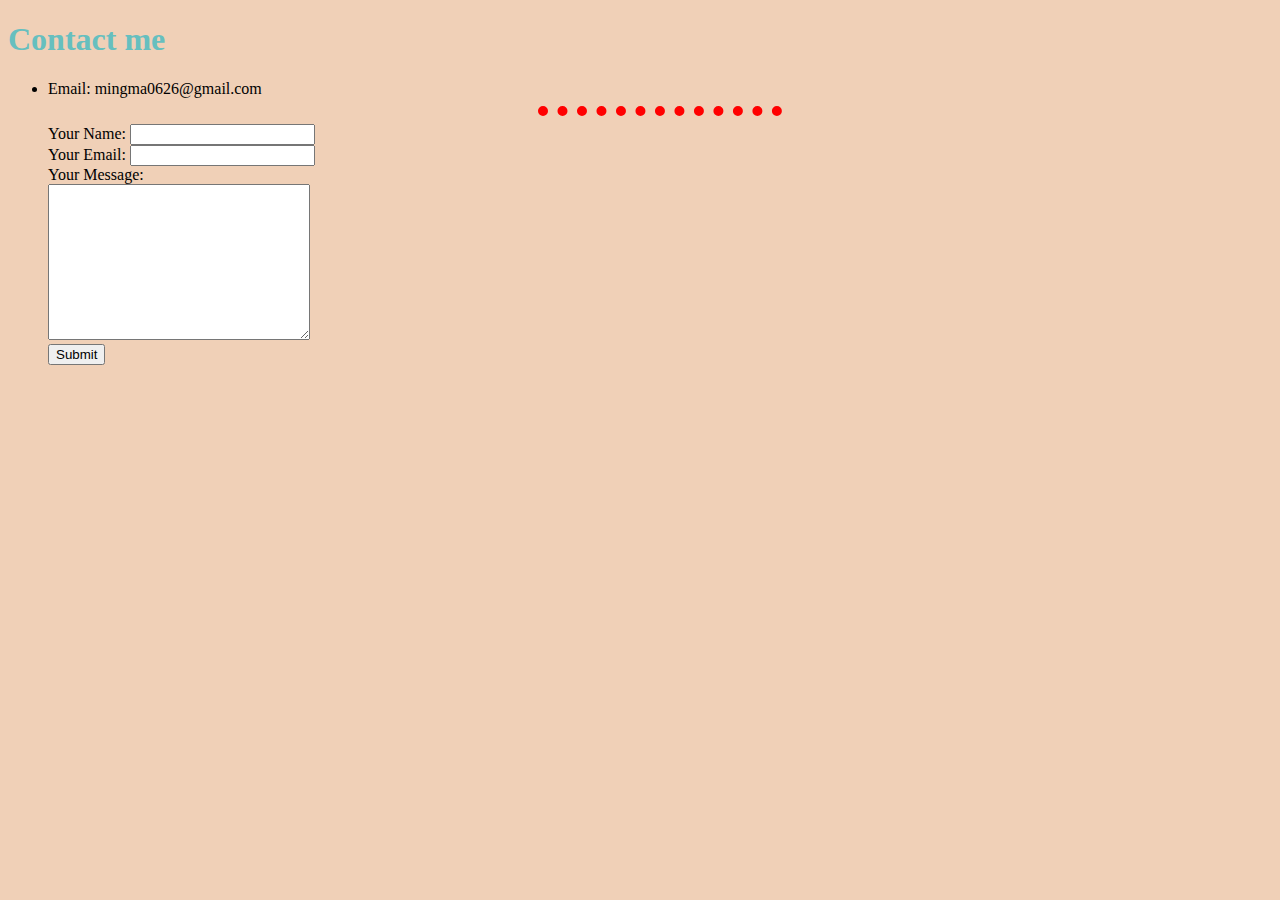
<file: my websit/contact.html>
<!DOCTYPE html>
<html lang="en">
    <head>
        <meta charset="UTF-8">
        <title> Ming's Personal Site </title>
        <link rel="stylesheet" href="css/styles.css">
    </head>

    <body>
        <h1> Contact me </h1>
        <ul> 
            <li> Email: mingma0626@gmail.com  </li>
            <hr>

            <form action="mailto: mingma0626@gmail.com" method="post" enctype="text/plain">
                <label>Your Name:</label>
                <input type="text" name="yourName" value=""><br>
                <label>Your Email:</label>
                <input type="email" name="yourEmail" value=""><br>
                <label>Your Message:</label><br>
                <textarea name="yourMessage" cols="30" rows="10"></textarea><br>
                <input type="submit" name="">
            </form>
        </ul>
    </body>
</html>
</file>
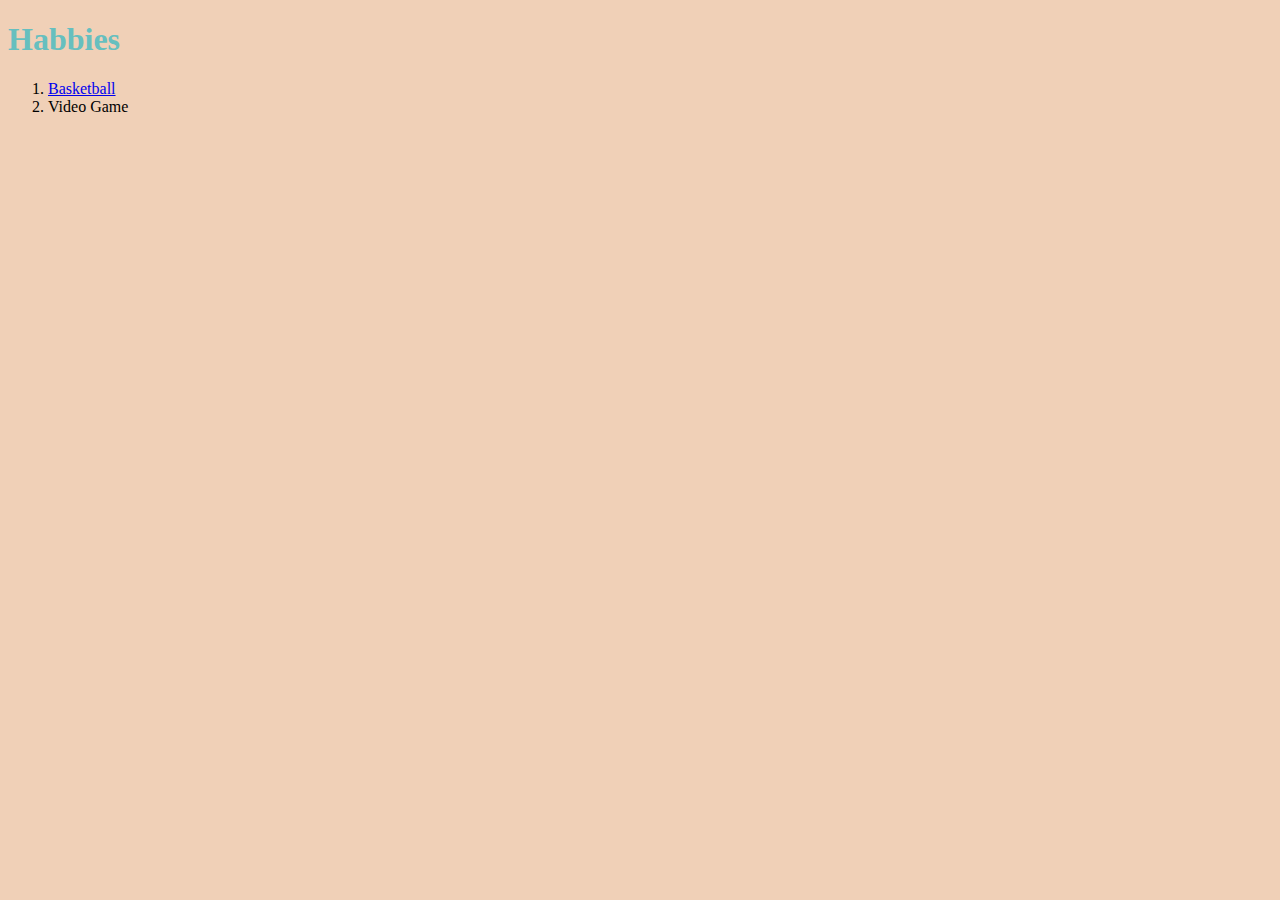
<file: my websit/habbies.html>
<!DOCTYPE html>
<html lang="en">
    <head>
        <meta charset="UTF-8">
        <title> Ming's Personal Site </title>
        <link rel="stylesheet" href="css/styles.css">
    </head>

    <body>
        <h1> Habbies </h1>
        <ol> 
            <li> <a href="https://official.nba.com/">Basketball</a>  </li>
            <li> Video Game </li>
        </ol>
    </body>
</html>
</file>
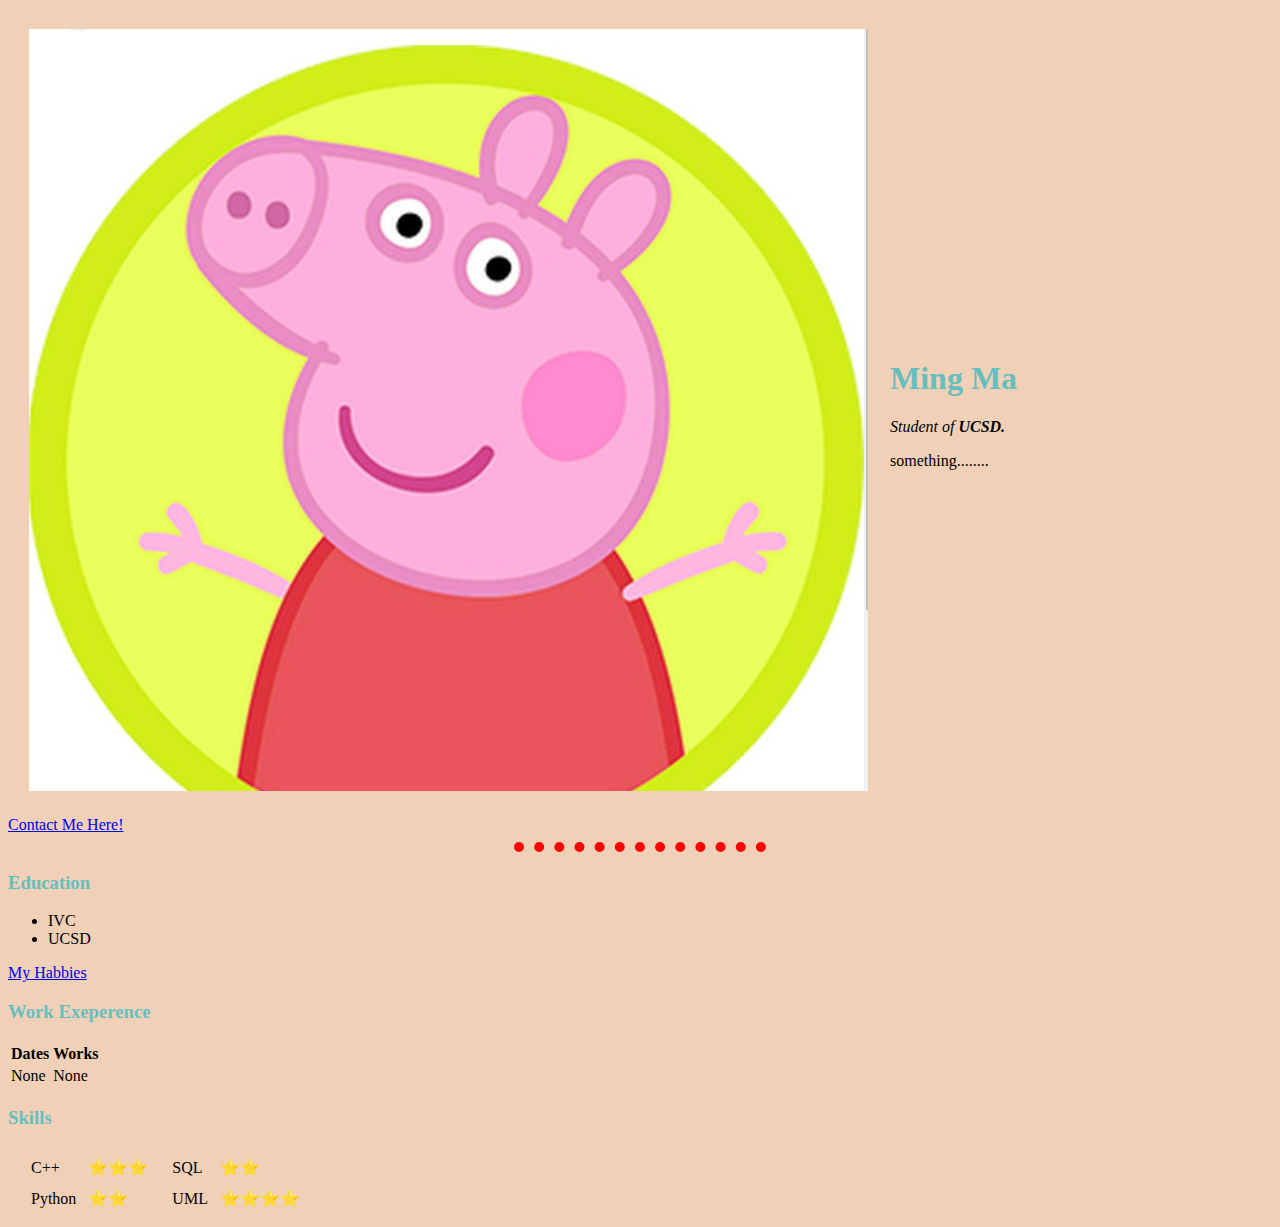
<file: my websit/mySite.html>
<!DOCTYPE html>
<html lang="en">
    <head>
        <meta charset="UTF-8">
        <title> Ming's Personal Site </title>

        <link rel="stylesheet" href="css/styles.css">
    </head>

    <body>
        <table cellspacing="20">
            <tr>
                <td><img src="image/peiqi.png" alt="Ming's picture"></td>
                <td><h1> Ming Ma </h1>
                    <p> <em> Student of <strong>UCSD.</strong> </em> </p>
                    <p> something........ </p></td>
            </tr>
        </table>
        
        <a href="contact.html">Contact Me Here!</a>
        <hr size="3" noshade>
        <h3> Education </h3>
        <ul>
            <li> IVC </li>
            <li> UCSD </li>
        </ul>
        <a href="habbies.html">My Habbies</a>

        <h3> Work Exeperence </h3>
        <table>
            <thead>
                <th>Dates</th>
                <th>Works</th>
            </thead>

            <tbody>
                <td> None</td>
                <td> None</td>
            </tbody>

            <tfoot>

            </tfoot>
        </table>

        <h3>Skills</h3>
        <table cellspacing="10">
            <tr>
                <td>
                    <td>C++</td>
                    <td>⭐⭐⭐</td>
                    
                    
                </td>

                <td>
                    <td>SQL</td>
                    <td>⭐⭐</td>
                    
                    
                </td>
            </tr>
            
            <tr>
                <td>
                    <td>Python</td>
                    <td>⭐⭐</td>
                    
                </td>

                <td>
                    <td>UML</td>
                    <td>⭐⭐⭐⭐</td>
                </td>
            </tr>
        </table>
    </body>
</html>
</file>
<file: my websit/css/styles.css>
body {
    background-color: rgb(240, 208, 183);
}

h1 {
    color: #66BFBF;
}
 
h3 {
    color: #66BFBF;
}

hr {
    background-color: rgb(240, 208, 183);
    border-style: none;
    border-top-style: dotted;
    border-color: rgb(255, 0, 0);
    border-width: 10px;
    width: 20%;
}
</file>
